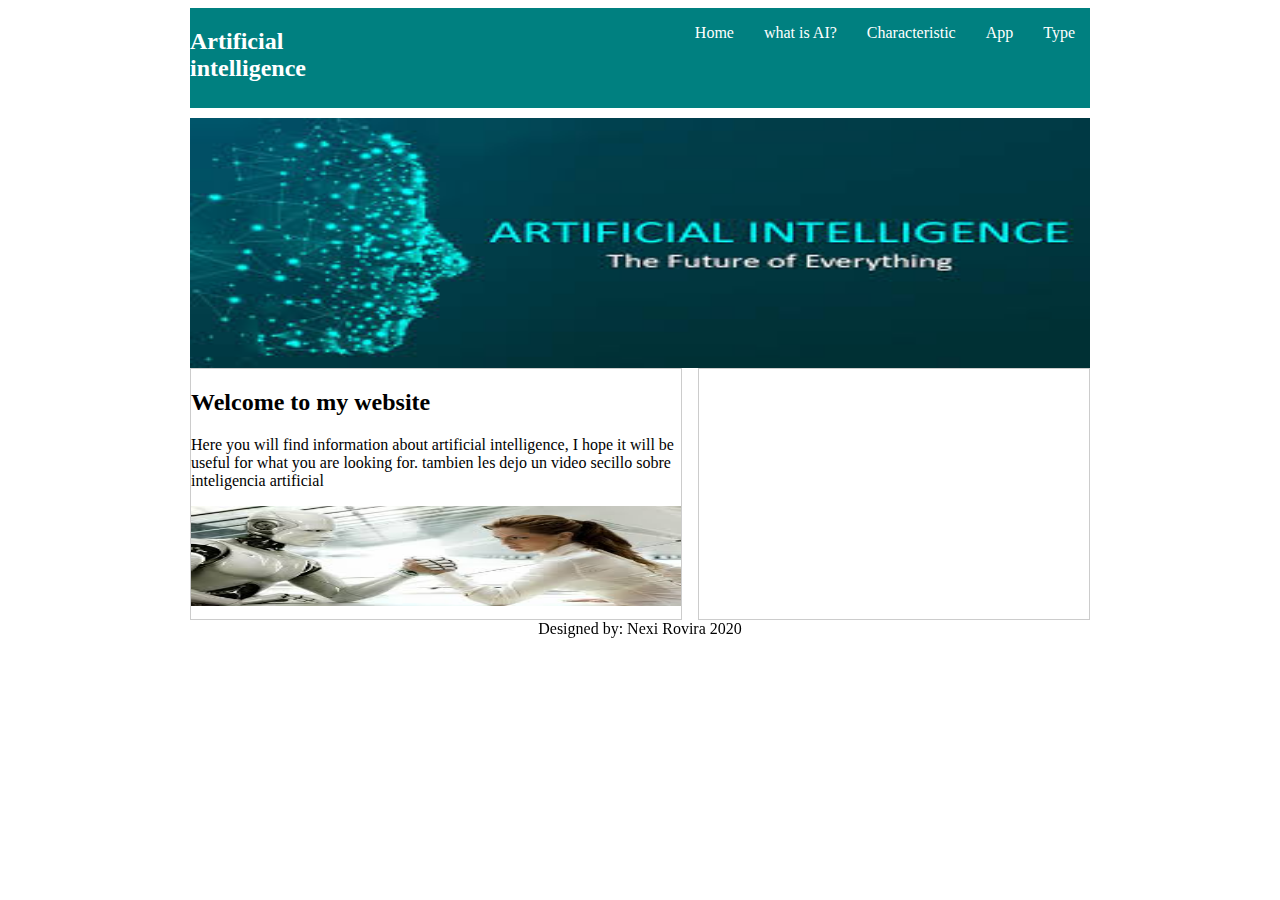
<file: index.html>
<!DOCTYPE html>
<html >
 <head>
				
<title>website</title>
		<link rel="stylesheet" type="text/css" href="css/
		estilo.css">
	</head>
<body> 

 	<div id="principal">
		<header>
				<div id = "logo">
		 	   <h2>Artificial intelligence </h2>
          </div>
    <nav class="menu">
	<ul>
		
		<li><a href="enlace1.html">Type</a></li>

		<li><a href="app.html">App</a></li>
		
		<li><a href="caracteristic.html">Characteristic</a></li>
		
		<li><a href="enlace5.html">what is AI?</a></li>
		<li><a href=" index.html">Home</a></li>
	</ul>
    </nav>
		</header>
		<section id="slide">
			<img src="slide.jpg" width="900" height="250">
			
		</section>	
		
		
		
		<section id="info">
			<section id="izq">
				<h2>Welcome to my website</h2>
				<p>Here you will find information about artificial intelligence, I hope it will be useful for what you are looking for.

                   tambien les dejo un video secillo sobre inteligencia artificial   </p>
				<img src="img1.jpg" width="490"height="100" >
			</section>
			<section id="der"><iframe width="390" height="250" src="https://www.youtube.com/embed/UFDOY1wOOz0" frameborder="0" allow="accelerometer; autoplay; encrypted-media; gyroscope; picture-in-picture" allowfullscreen></iframe>
			</section>
		</section>	
			
		<footer>
			<p>
				Designed by: Nexi Rovira 2020
			</p>
		</footer>

     </div>

   </body>
	
</html>
</file>
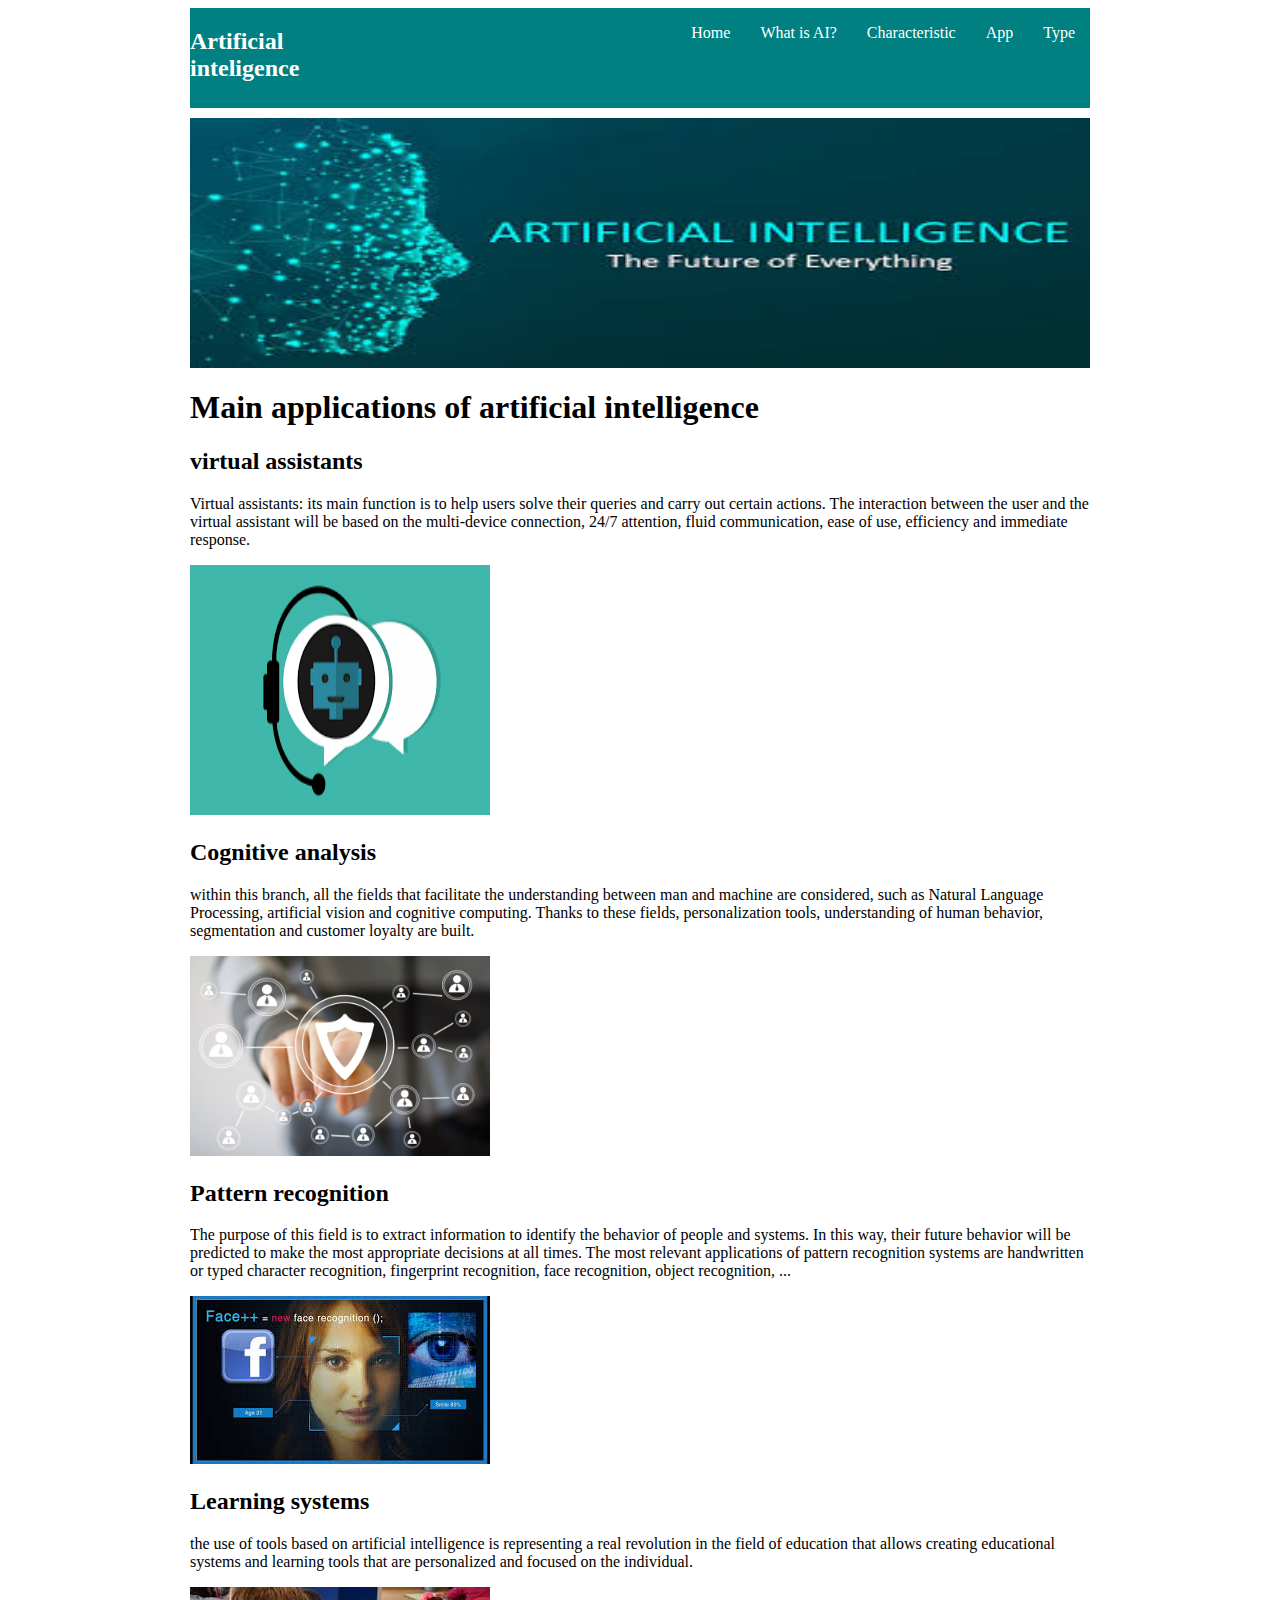
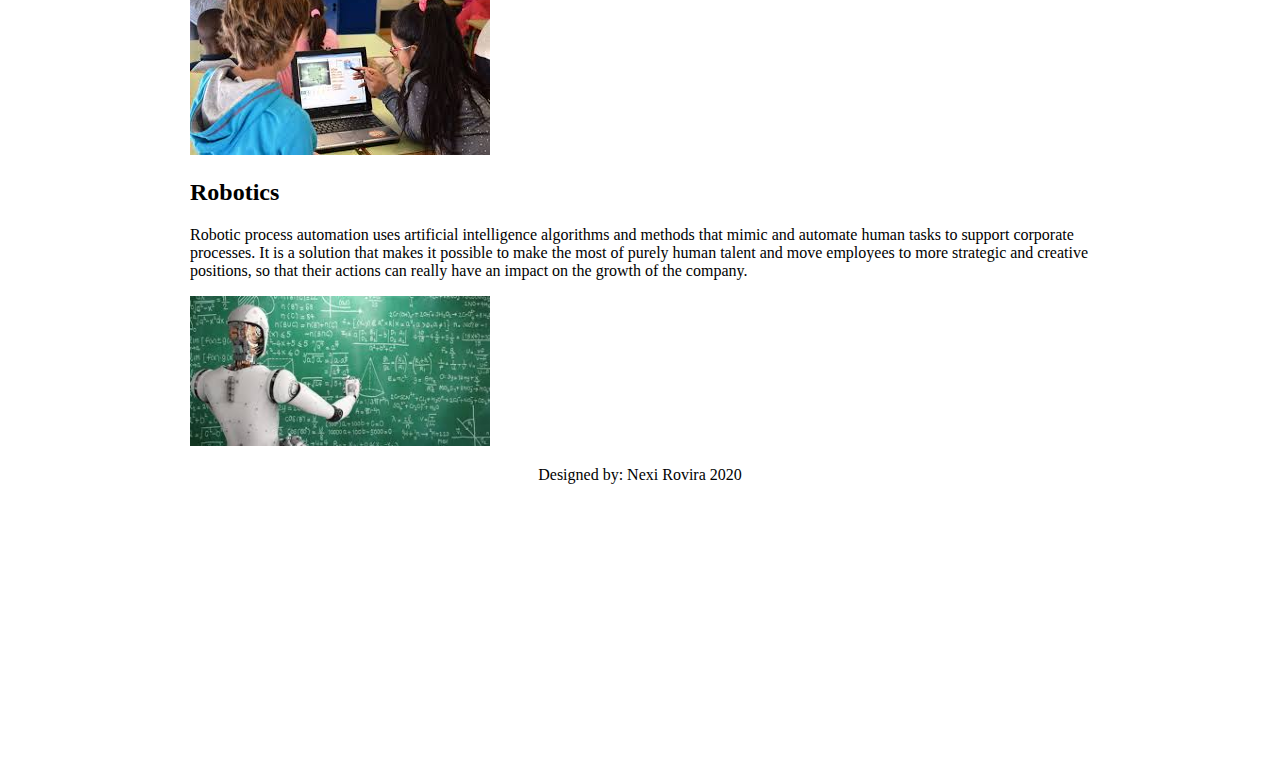
<file: app.html>
<!DOCTYPE html>
<html >
<head>
				
<title>website</title>
		<link rel="stylesheet" type="text/css" href="css/
		estilo.css">
	</head>
<body> 

	<div id="principal">
		<header>
				<div id = "logo">
		 	   <h2>Artificial inteligence </h2>
          </div>
<nav class="menu">
	<ul>
		
		<li><a href="enlace1.html">Type</a></li>

		<li><a href="app.html">App</a></li>
		
		<li><a href="caracteristic.html">Characteristic</a></li>
		
		<li><a href="enlace5.html">What is AI?</a></li>
		<li><a href=" index.html">Home</a></li>
		  </ul>
	    </nav>
		</header>
		<section id="slide">
			<img src="slide.jpg" width="900" height="250">
			</section>
			<h1>Main applications of artificial intelligence</h1>
			<h2>virtual assistants</h2>
			<p>Virtual assistants: its main function is to help users solve their queries and carry out certain actions. The interaction between the user and the virtual assistant will be based on the multi-device connection, 24/7 attention, fluid communication, ease of use, efficiency and immediate response.	
			</p>
			
			<img src="asistente v.png"width="300"height="250">
		
			<h2>Cognitive analysis</h2>
			<p>within this branch, all the fields that facilitate the understanding between man and machine are considered, such as Natural Language Processing, artificial vision and cognitive computing. Thanks to these fields, personalization tools, understanding of human behavior, segmentation and customer loyalty are built.</p>
			<img src="analisis cognitivo.jpg"width="300"heigth="250">	
			<h2>Pattern recognition</h2>
			<p>The purpose of this field is to extract information to identify the behavior of people and systems. In this way, their future behavior will be predicted to make the most appropriate decisions at all times. The most relevant applications of pattern recognition systems are handwritten or typed character recognition, fingerprint recognition, face recognition, object recognition, ...</p>
			<img src="reconocimiento.jpg"width="300"heigth="250">		
			<h2>Learning systems</h2>
			<p>the use of tools based on artificial intelligence is representing a real revolution in the field of education that allows creating educational systems and learning tools that are personalized and focused on the individual.</p>
			<img src="sistema de aprendizaje.jpg"width="300"heigth="250">		
			<h2>Robotics</h2>
			<p>Robotic process automation uses artificial intelligence algorithms and methods that mimic and automate human tasks to support corporate processes. It is a solution that makes it possible to make the most of purely human talent and move employees to more strategic and creative positions, so that their actions can really have an impact on the growth of the company.</p>
			<img src="robotica.jpg"width="300"heigth="250">		
		<footer>
			<p>
				Designed by: Nexi Rovira 2020
			</p>
		</footer>
	</div>


	
	</body>
</html>
</file>
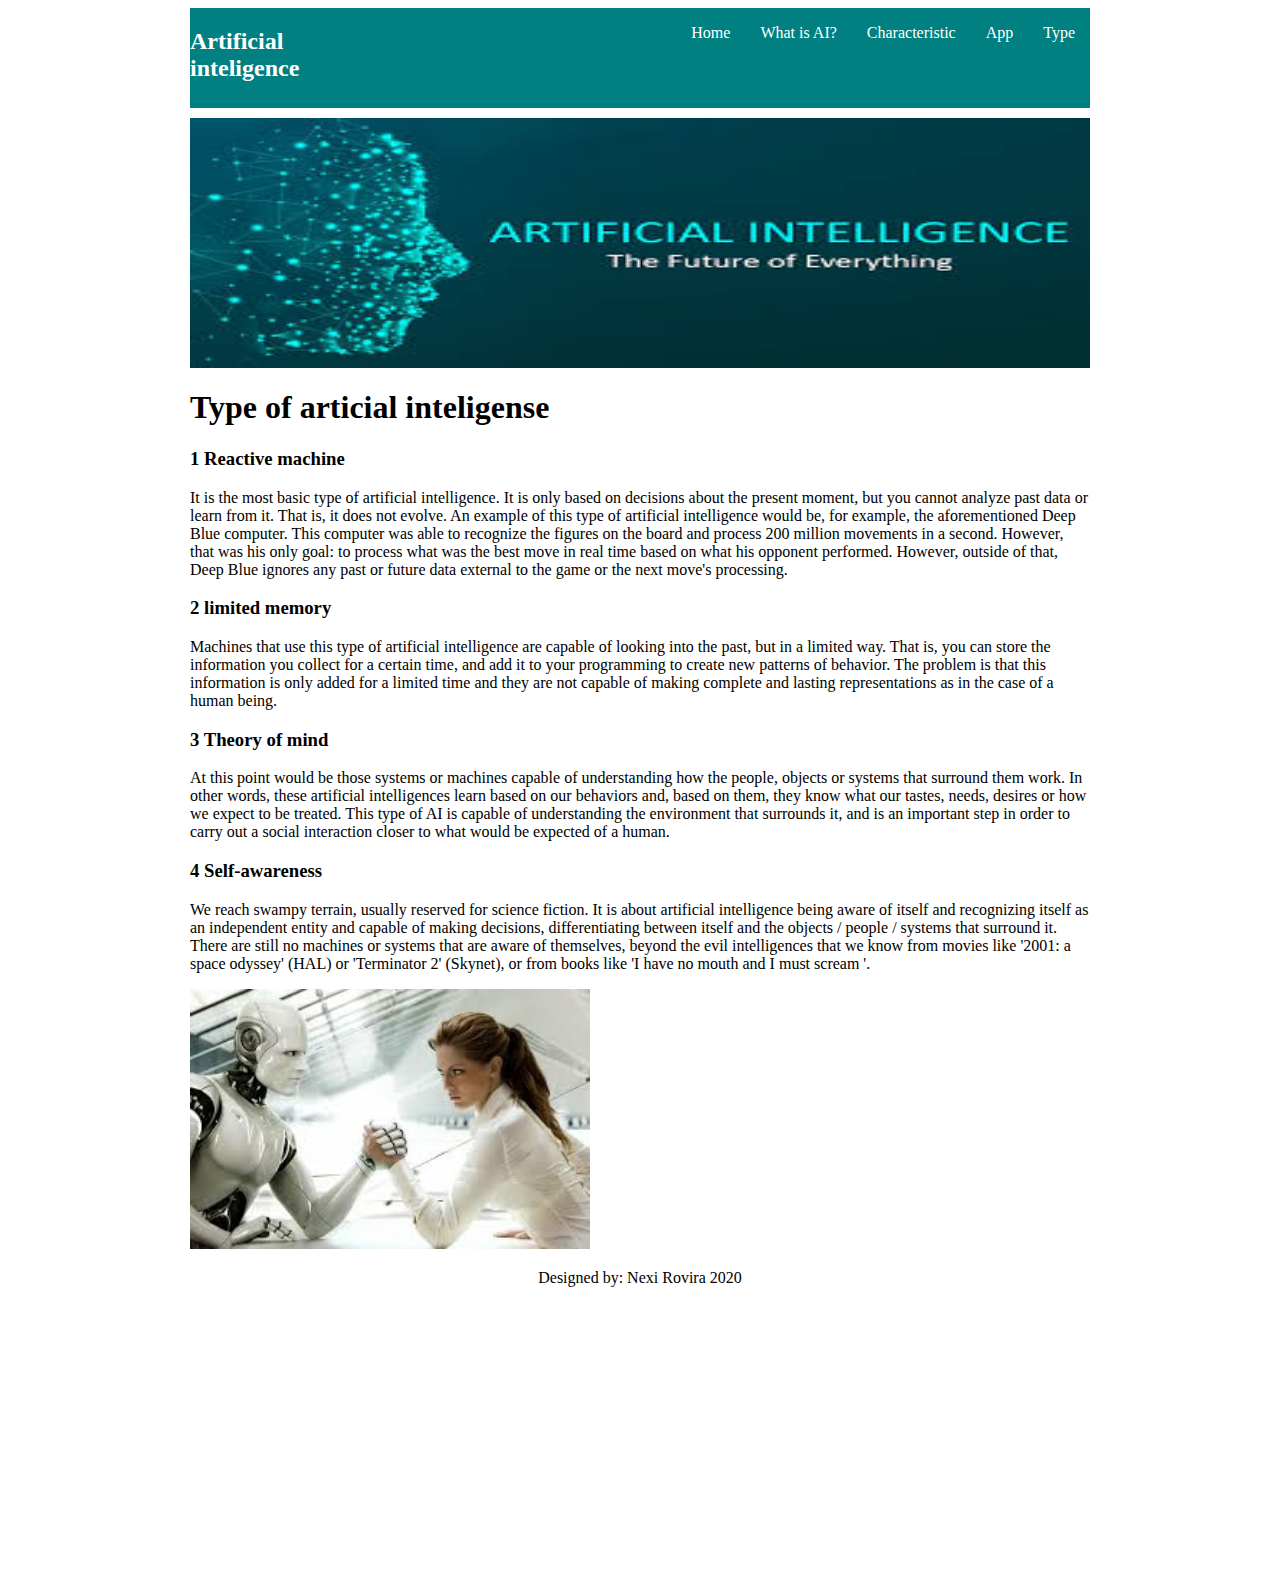
<file: enlace1.html>
<!DOCTYPE html>
<html >
<head>
				
<title>website</title>
		<link rel="stylesheet" type="text/css" href="css/
		estilo.css">
	</head>
<body> 

	<div id="principal">
		<header>
				<div id = "logo">
		 	   <h2>Artificial inteligence </h2>
          </div>
<nav class="menu">
	<ul>
		
		<li><a href="enlace1.html">Type</a></li>

		<li><a href="app.html">App</a></li>
		
		<li><a href="caracteristic.html">Characteristic</a></li>
		
		<li><a href="enlace5.html">What is AI?</a></li>
		<li><a href="index.html">Home</a></li>
		  </ul>
	    </nav>
		</header>
		<section id="slide">
			<img src="slide.jpg" width="900" height="250">
			
		</section>
		<h1>Type of articial inteligense </h1>
		<h3>1 Reactive machine</h3>
		<p>
			It is the most basic type of artificial intelligence. It is only based on decisions about the present moment, but you cannot analyze past data or learn from it. That is, it does not evolve.

An example of this type of artificial intelligence would be, for example, the aforementioned Deep Blue computer. This computer was able to recognize the figures on the board and process 200 million movements in a second. However, that was his only goal: to process what was the best move in real time based on what his opponent performed. However, outside of that, Deep Blue ignores any past or future data external to the game or the next move's processing.
		</p>
		<h3>2 limited memory</h3>	
		<p>
			Machines that use this type of artificial intelligence are capable of looking into the past, but in a limited way. That is, you can store the information you collect for a certain time, and add it to your programming to create new patterns of behavior.

The problem is that this information is only added for a limited time and they are not capable of making complete and lasting representations as in the case of a human being.
		</p>
		<h3>3 Theory of mind</h3>
		<p>
			
At this point would be those systems or machines capable of understanding how the people, objects or systems that surround them work. In other words, these artificial intelligences learn based on our behaviors and, based on them, they know what our tastes, needs, desires or how we expect to be treated.

This type of AI is capable of understanding the environment that surrounds it, and is an important step in order to carry out a social interaction closer to what would be expected of a human.
		</p>
		<h3>4 Self-awareness</h3>
		<p>
			
We reach swampy terrain, usually reserved for science fiction. It is about artificial intelligence being aware of itself and recognizing itself as an independent entity and capable of making decisions, differentiating between itself and the objects / people / systems that surround it.

There are still no machines or systems that are aware of themselves, beyond the evil intelligences that we know from movies like '2001: a space odyssey' (HAL) or 'Terminator 2' (Skynet), or from books like 'I have no mouth and I must scream '.
		</p>
		<img src="img1.jpg"width="400"heigth="400">
		
		<footer>
			<p>
				Designed by: Nexi Rovira 2020
			</p>
		</footer>
	</div>


	
	</body>
</html>
</file>
